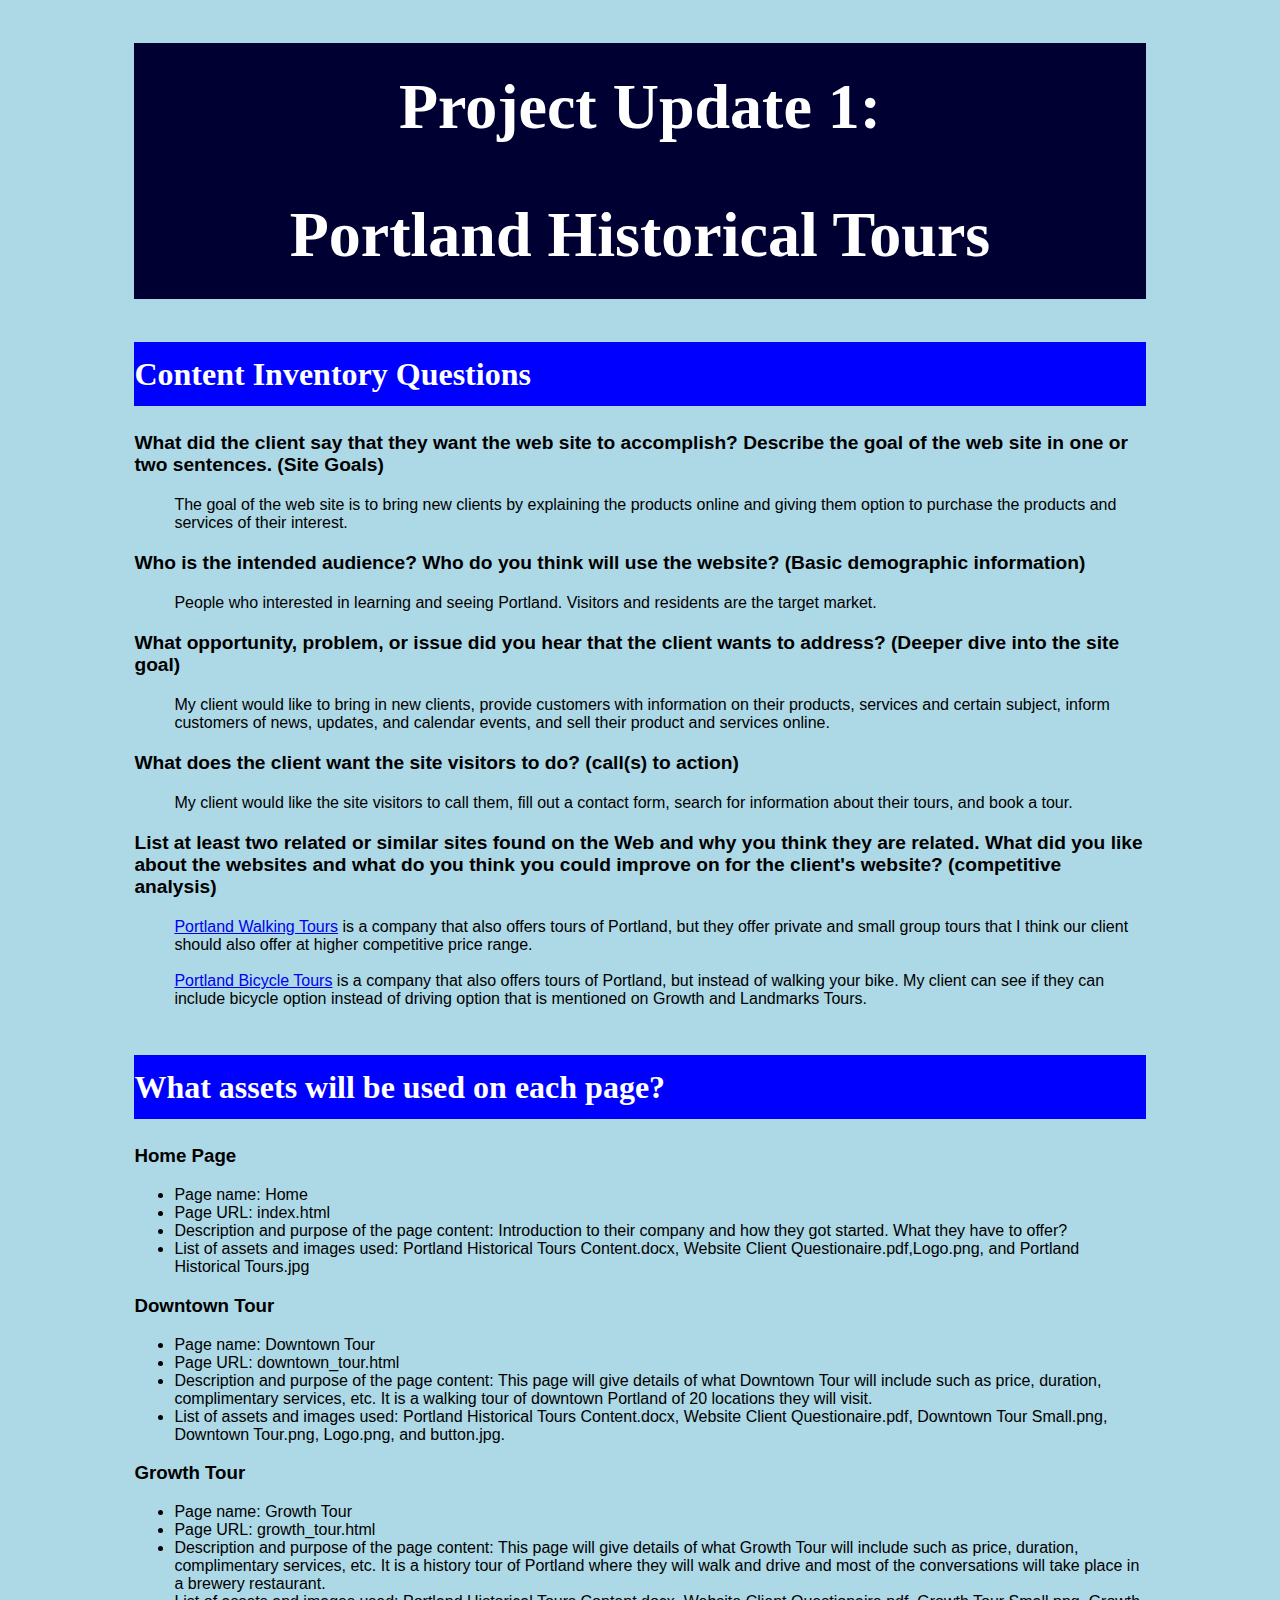
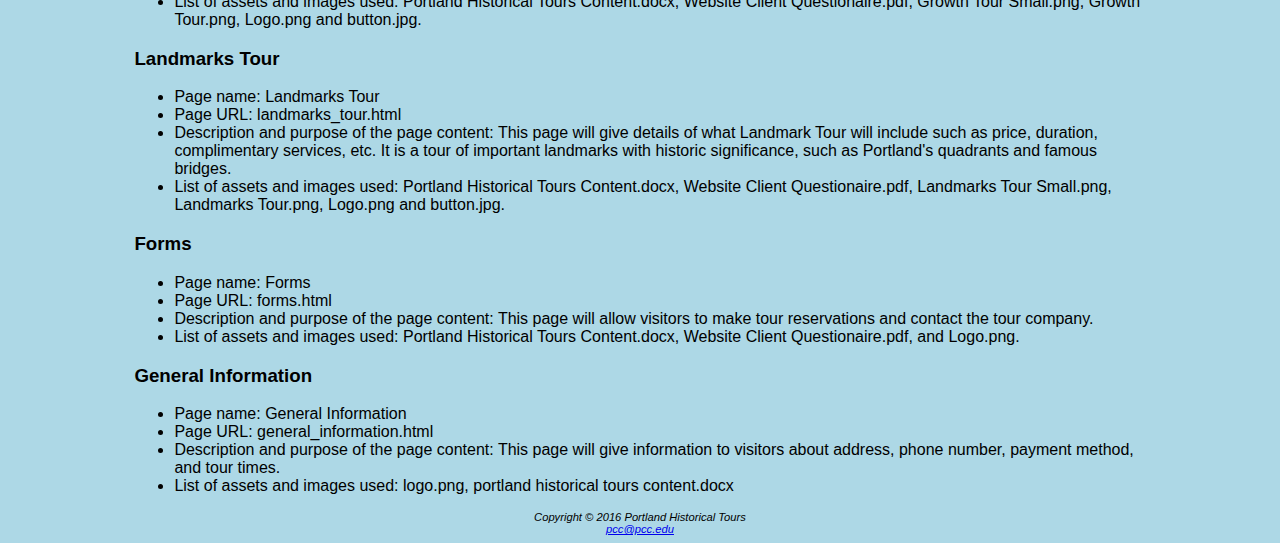
<file: project/content_inventory.html>
<!DOCTYPE html>

<!-- 
Assignment Name: Project Update 1   
File Name: content_inventory.html
Date: 01/29/17 
Programmer: Dipti Muni 
-->

<html lang="en">
<head>
    <title>Final Project</title>
    <meta charset="utf-8">
    <link href="../project/css/content_inventory.css" rel="stylesheet">
</head>
<body>
    <div id="wrapper">
    <header><h1>Project Update 1: <br>Portland Historical Tours</h1></header>
    <main>
    <h2>Content Inventory Questions</h2>
    <dl>
        <dt>What did the client say that they want the web site to accomplish? Describe the goal of the  web site in one or two sentences. (Site Goals)</dt>
            <dd>The goal of the web site is to bring new clients by explaining the products online and giving them option to purchase the products and services of their interest.</dd>
        <dt>Who is the intended audience? Who do you think will use the website? (Basic demographic information)</dt>
            <dd>People who interested in learning and seeing Portland. Visitors and residents are the target market.</dd>
        <dt>What opportunity, problem, or issue did you hear that the client wants to address? (Deeper dive into the site goal)</dt>
            <dd>My client would like to bring in new clients, provide customers with information on their products, services and certain subject, inform customers of news, updates, and calendar events, and sell their product and services online.</dd>
        <dt>What does the client want the site visitors to do? (call(s) to action)</dt>
            <dd>My client would like the site visitors to call them, fill out a contact form, search for information about their tours, and book a tour.</dd>
        <dt>List at least two related or similar sites found on the Web and why you think they are related. What did you like about the websites and what do you think you could improve on for the client's website? (competitive analysis)</dt>
        <dd><a href="http://www.portlandwalkingtours.com">Portland Walking Tours</a> is a company that also offers tours of Portland, but they offer private and small group tours that I think our client should also offer at higher competitive price range.<br><br>
        <a href="http://www.portlandbicycletours.com/tours/">Portland Bicycle Tours</a> is a company that also offers tours of Portland, but instead of walking your bike. My client can see if they can include bicycle option instead of driving option that is mentioned on Growth and Landmarks Tours.</dd>
    </dl>
    <h2>What assets will be used on each page?</h2>
    <h3>Home Page</h3>
        <ul>
           <li>Page name: Home</li>
           <li>Page URL: index.html</li>
           <li>Description and purpose of the page content: Introduction to their company and how they got started. What they have to offer?</li>
           <li>List of assets and images used: Portland Historical Tours Content.docx, Website Client Questionaire.pdf,Logo.png, and Portland Historical Tours.jpg</li>
        </ul>
    <h3>Downtown Tour</h3>
        <ul>
           <li>Page name: Downtown Tour</li>
           <li>Page URL: downtown_tour.html</li>
           <li>Description and purpose of the page content: This page will give details of what Downtown Tour will include such as price, duration, complimentary services, etc. It is a walking tour of downtown Portland of 20 locations they will visit.</li>
           <li>List of assets and images used: Portland Historical Tours Content.docx, Website Client Questionaire.pdf, Downtown Tour Small.png, Downtown Tour.png, Logo.png, and button.jpg.</li>
        </ul>
    <h3>Growth Tour</h3>
        <ul>
           <li>Page name: Growth Tour</li>
           <li>Page URL: growth_tour.html</li>
           <li>Description and purpose of the page content: This page will give details of what     Growth Tour will include such as price, duration, complimentary services, etc. It is a history tour of Portland where they will walk and drive and most of the conversations will take place in a brewery restaurant.</li>
           <li>List of assets and images used: Portland Historical Tours Content.docx, Website Client Questionaire.pdf, Growth Tour Small.png, Growth Tour.png, Logo.png and button.jpg.</li>
        </ul>
    <h3>Landmarks Tour</h3>
        <ul>
           <li>Page name: Landmarks Tour</li>
           <li>Page URL: landmarks_tour.html</li>
           <li>Description and purpose of the page content: This page will give details of what Landmark Tour will include such as price, duration, complimentary services, etc. It is a tour of important landmarks with historic significance, such as Portland&#39;s quadrants and famous bridges.</li>
           <li>List of assets and images used: Portland Historical Tours Content.docx, Website Client Questionaire.pdf, Landmarks Tour Small.png, Landmarks Tour.png, Logo.png and button.jpg.</li>
        </ul>
    <h3>Forms</h3>
        <ul>
            <li>Page name: Forms</li>
            <li>Page URL: forms.html</li>
            <li>Description and purpose of the page content: This page will allow visitors to make tour reservations and contact the tour company.</li>
            <li>List of assets and images used: Portland Historical Tours Content.docx, Website Client Questionaire.pdf, and Logo.png.</li>
        </ul>   
    <h3>General Information</h3>
        <ul>
            <li>Page name: General Information</li>
            <li>Page URL: general_information.html</li>
            <li>Description and purpose of the page content: This page will give information to visitors about address, phone number, payment method, and tour times. </li>
            <li>List of assets and images used: logo.png, portland historical tours content.docx</li>
        </ul>
    </main>
     <footer>
            Copyright &copy; 2016 Portland Historical Tours<br>
            <a href="mailto:pcc@pcc.edu">pcc@pcc.edu</a>
            
    </footer>
    </div>
</body>
</file>
<file: project/css/content_inventory.css>
/* 
Filename: content_inventory.css
Date: 01/29/2017
Programmer: Dipti Muni
*/

body {
     background-color: #add8e6;
     font-family: Verdana, Arial, sans-serif;     
}
     
header {
     background-color: #000033;
     color: #ffffff;
     font-family: Georgia, serif;
}

h1 {
     line-height: 200%;    
     text-align: center;
     font-size: 4em;
}

h2 {
     background-color: #0000ff;
     color: #ffffff;
     font-family: Georgia, serif;
     font-size: 2em;
     line-height: 200%
}

dt {
      font-weight: bold;
      padding-bottom: 20px;
      font-size: 1.2em
      
}

dd {
      padding-bottom: 20px;
}

footer {
     font-size: .70em;
     font-style: italic;
     text-align: center;
}

#wrapper {
     margin-left: auto;
     margin-right: auto;
     width: 80%;
}
</file>
